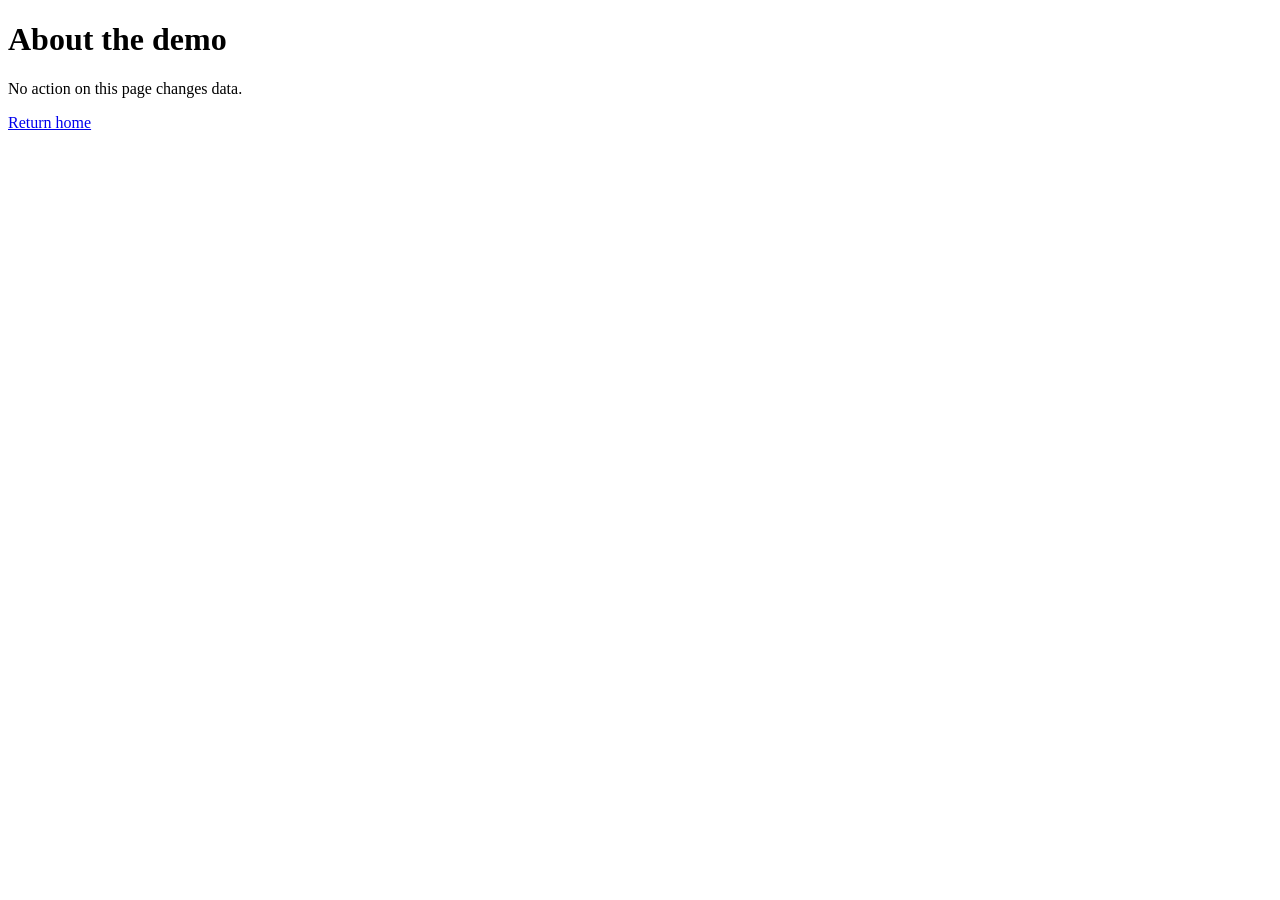
<file: app/static/demo-about.html>
<!doctype html>
<html lang="en">
  <head><meta charset="utf-8"><title>About the Discovery Demo</title></head>
  <body><main><h1>About the demo</h1><p>No action on this page changes data.</p><a href="/demo-site">Return home</a></main></body>
</html>
</file>
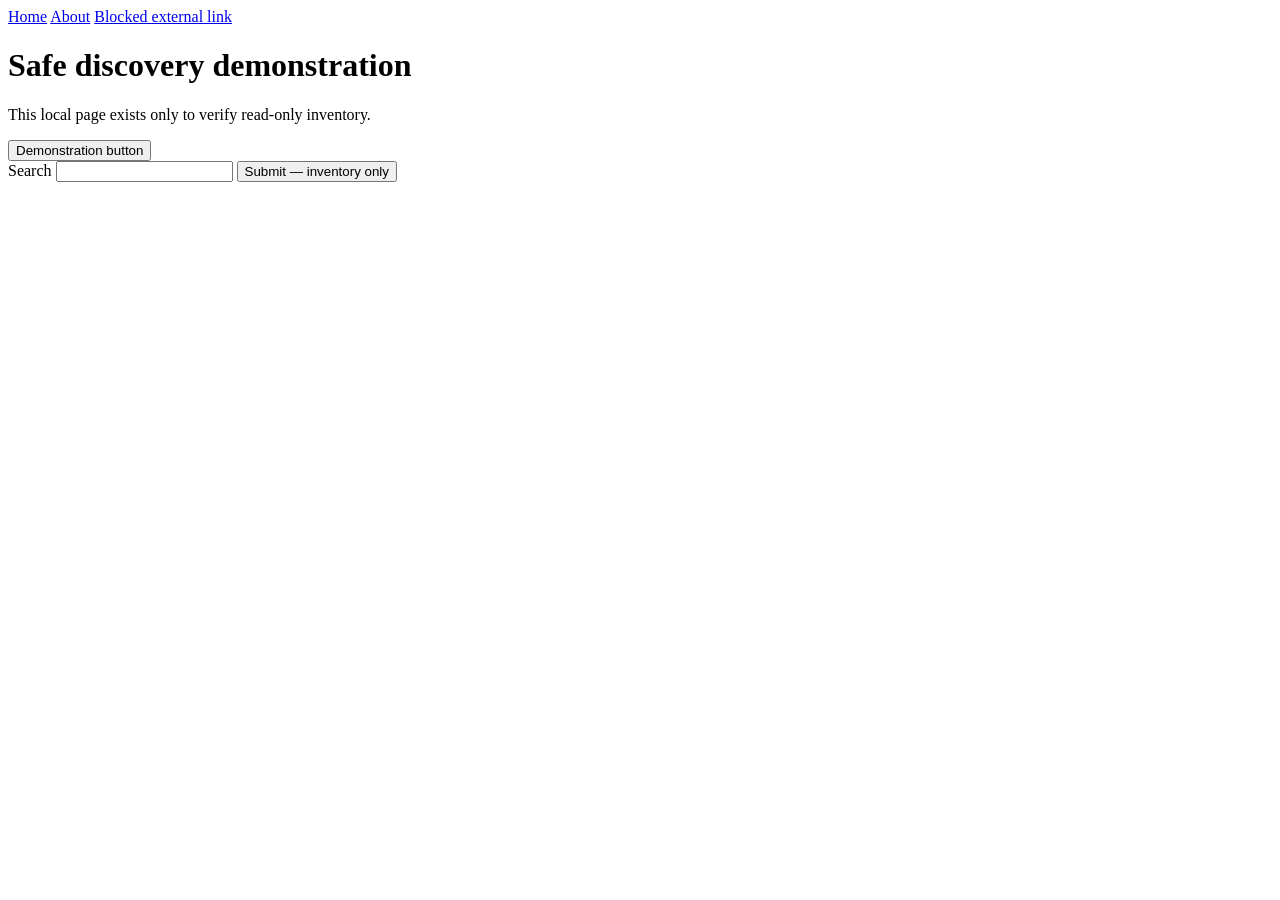
<file: app/static/demo-site.html>
<!doctype html>
<html lang="en">
  <head><meta charset="utf-8"><title>Cloudsterr Discovery Demo</title></head>
  <body>
    <header><nav aria-label="Demo navigation"><a href="/demo-site">Home</a> <a href="/demo-site/about">About</a> <a href="https://example.com">Blocked external link</a></nav></header>
    <main>
      <h1>Safe discovery demonstration</h1>
      <p>This local page exists only to verify read-only inventory.</p>
      <button type="button">Demonstration button</button>
      <form action="/demo-site/search" method="post">
        <label>Search <input name="query"></label>
        <button type="submit">Submit — inventory only</button>
      </form>
    </main>
  </body>
</html>
</file>
